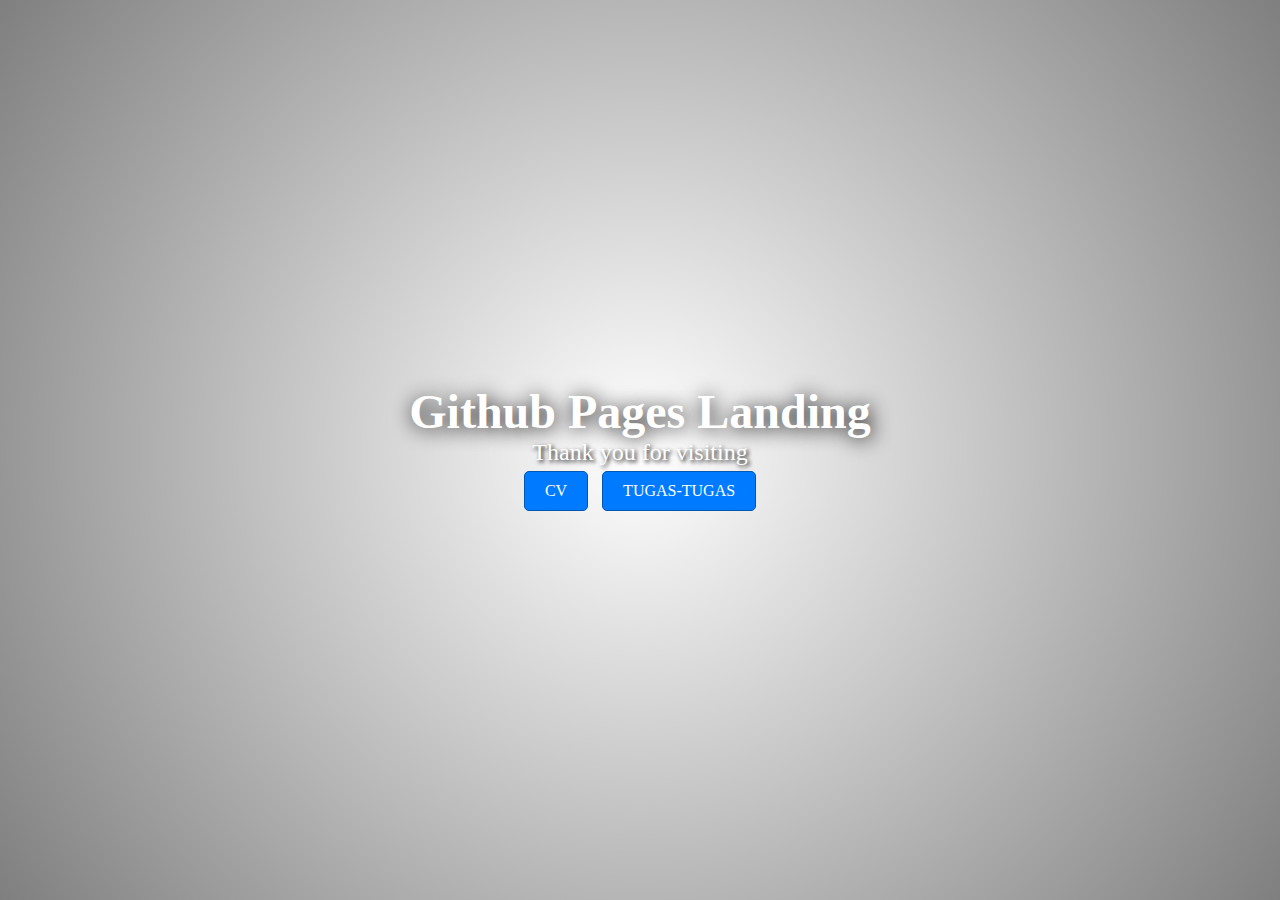
<file: index.html>
<html>
  <head>
    <title>Landing Page</title>
    <style>
      body {
        background-image: radial-gradient(circle at center, rgba(0, 0, 0, 0) 0%, rgba(0, 0, 0, 0.5) 100%), url('https://images.pexels.com/photos/460621/pexels-photo-460621.jpeg');
        background-attachment: fixed;
        background-position: center;
        background-repeat: no-repeat;
        background-size: cover;
      }
      .container {
        display: flex;
        flex-direction: column;
        align-items: center;
        justify-content: center;
        height: 100%;
      }
      .title {
        text-align: center;
        font-size: 48px;
        font-weight: bold;
        color: white;
        text-shadow: 2px 2px 20px #000000;
      }
      .subtitle {
        text-align: center;
        font-size: 24px;
        color: white;
        text-shadow: 2px 2px 4px #000000;
      }
         .btn {
        display: inline-block;
        padding: 10px 20px;
        margin: 5px;
        background-color: #007bff;
        color: white;
        text-decoration: none;
        border-radius: 5px;
        border: 1px solid #0056b3;
        transition: background-color 0.3s ease;
    }

    .btn:hover {
        background-color: #0056b3;
    }
    </style>
  </head>
  <body>
    <div class="container">
      <div class="title">Github Pages Landing</div>
      <div class="subtitle">Thank you for visiting</div>
      <div>
        <a href="cv.html" class="btn">CV</a>
          <a href="rekaptugas.html" class="btn">TUGAS-TUGAS</a>
        
        
      </div>
    </div>
  </body>
</html>
</file>
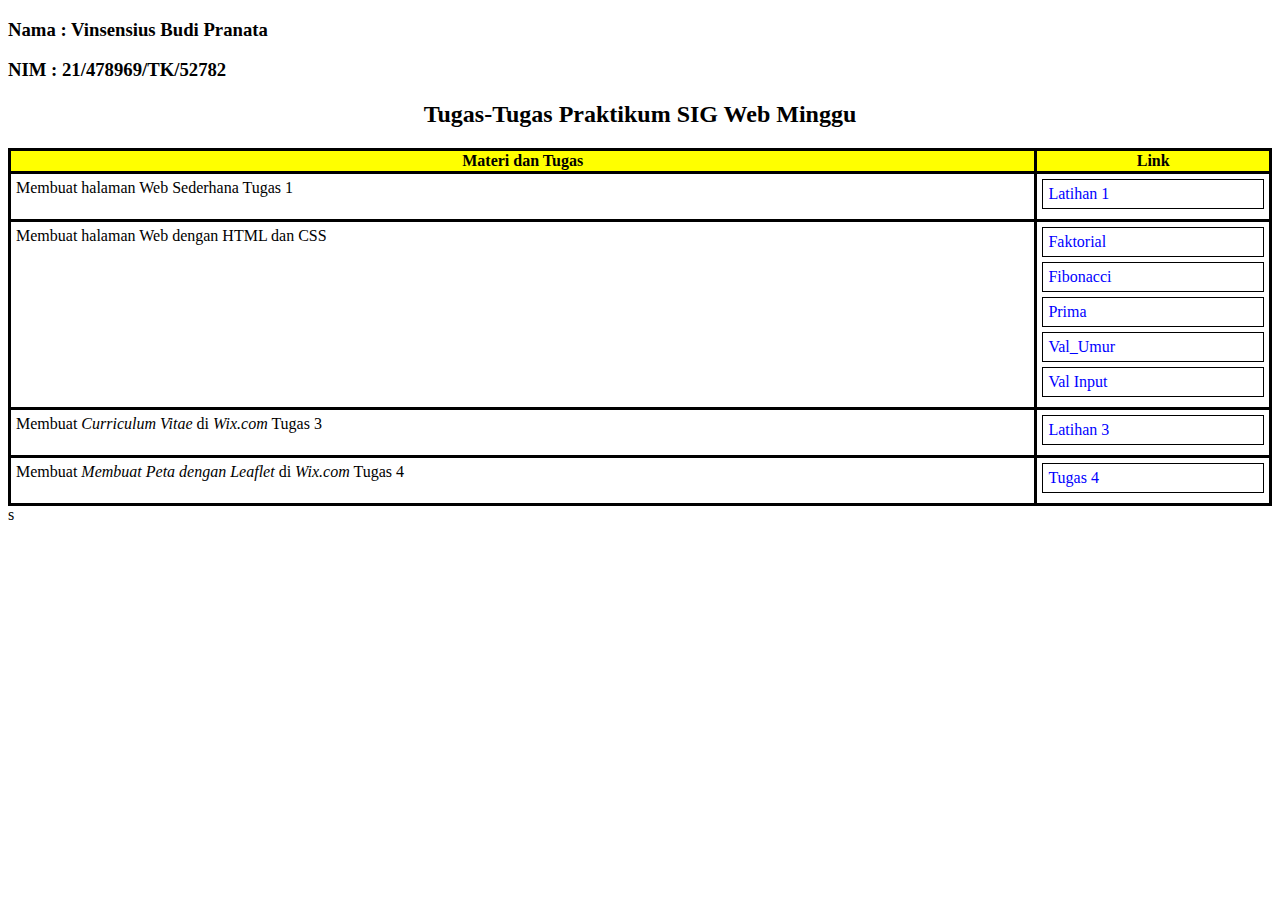
<file: rekaptugas.html>
<!DOCTYPE html>
<html>
<head>
<title>Praktikum Sig Web M2</title>
<style>
    table, th, td {
        border: 3px solid black;
        border-collapse: collapse;
    }
    th {
        background-color: yellow;
    }
    td {
        background-color: white;
        padding: 5px;
        vertical-align: top;
    }
    td .link-item {
        display: block;
        border: 1px solid black; /* garis kotak untuk tiap link */
        padding: 5px;
        margin-bottom: 5px;
        text-decoration: none;
        color: blue;
    }
    td .link-item:hover {
        background-color: #f0f0f0;
    }
</style>
</head>
<body>
<!-- Nama : Vinsensius Budi Pranata -->
<h3> Nama : Vinsensius Budi Pranata</h3>
<h3> NIM : 21/478969/TK/52782</h3>
<h2><center> Tugas-Tugas Praktikum SIG Web Minggu</center></h2>

<table style="width: 100%"> 

<tr>
    <th>Materi dan Tugas</th>
    <th>Link</th>
</tr>

<tr>
    <td> Membuat halaman Web Sederhana Tugas 1</td>
    <td> <a class="link-item" href="Minggu1/latihan1.html" target="_blank">Latihan 1</a></td>
</tr>

<tr>
    <td> Membuat halaman Web dengan HTML dan CSS</td>
    <td>
        <a class="link-item" href="Minggu2/M2/Faktorial.html" target="_blank">Faktorial</a>
        <a class="link-item" href="Minggu2/M2/Fibonacci.html" target="_blank">Fibonacci</a>
        <a class="link-item" href="Minggu2/M2/Prima.html" target="_blank">Prima</a>
        <a class="link-item" href="Minggu2/M2/Val_Umur.html" target="_blank">Val_Umur</a>
        <a class="link-item" href="Minggu2/M2/Val_Input.html" target="_blank">Val Input</a>
    </td>
</tr>

<tr>
    <td> Membuat <i>Curriculum Vitae</i> di <i>Wix.com</i> Tugas 3</td>
    <td> <a class="link-item" href="Minggu3/startbootstrap-resume-gh-pages/startbootstrap-resume-gh-pages/cv.html" target="_blank">Latihan 3</a></td>
</tr>

<tr>
    <td> Membuat <i>Membuat Peta dengan Leaflet</i> di <i>Wix.com</i> Tugas 4</td>
    <td> <a class="link-item" href="Minggu4/peta.html" target="_blank">Tugas 4</a></td>
</tr>

</table>

</body>
</html>
s
</file>
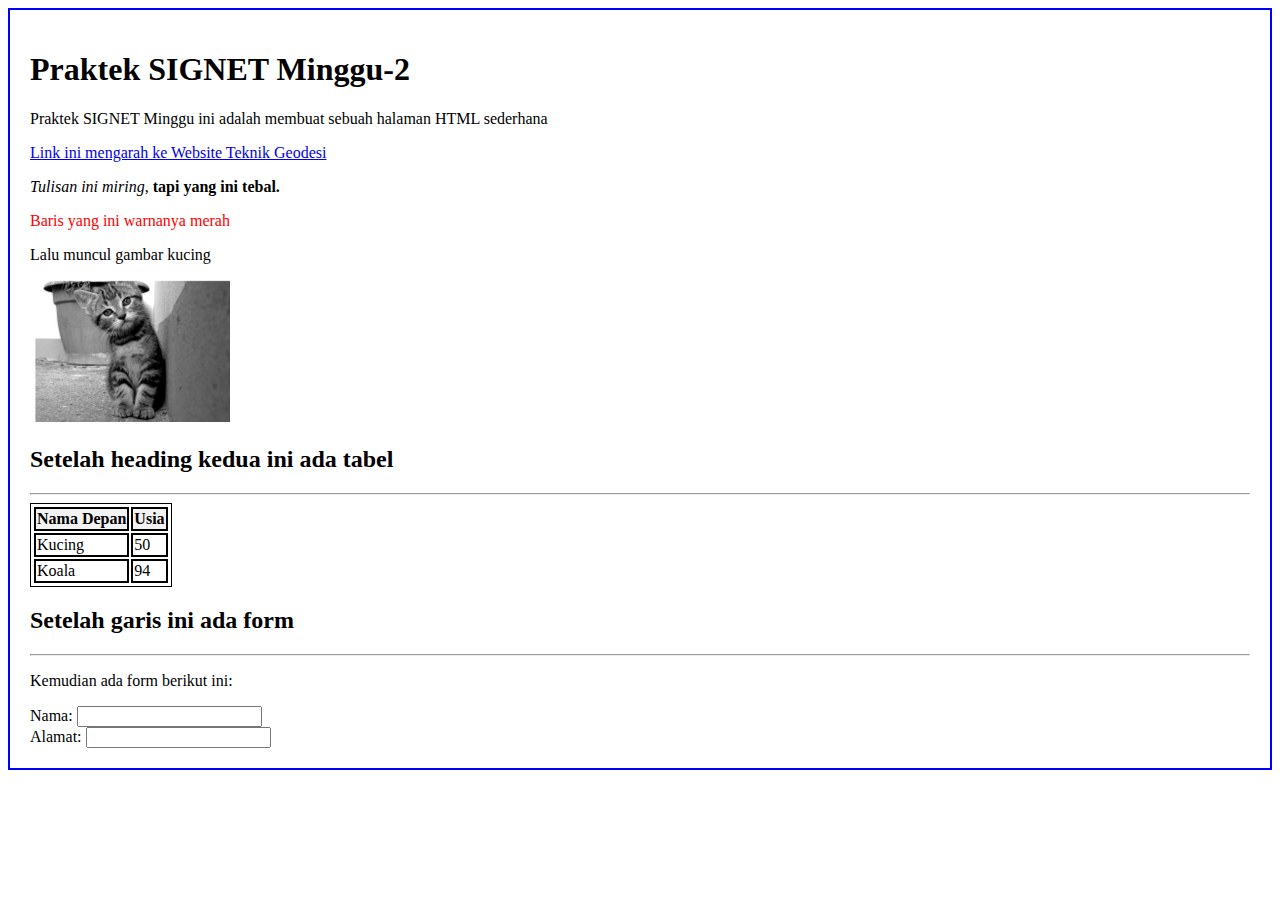
<file: Minggu1/latihan1.html>
<!DOCTYPE html>
<!-- saved from url=(0042)file:///D:/SMT8/PSIGTER/Tugas/lat1_m1.html -->
<html><head><meta http-equiv="Content-Type" content="text/html; charset=windows-1252">
	<title>Praktek SIGNET Minggu-2</title>
	<link rel="stylesheet" type=" text/css" href="./latihan1_files/style_lat1.css">
</head>
<body>
	<div class="container">
	<h1>Praktek SIGNET Minggu-2</h1>
	<p>Praktek SIGNET Minggu ini adalah membuat sebuah halaman HTML sederhana</p>
	<a href="https://geodesi.ugm.ac.id/">
		Link ini mengarah ke Website Teknik Geodesi</a>
	<p><em>Tulisan ini miring</em>, <strong>tapi yang ini tebal.</strong></p>
	<p class="merah"> Baris yang ini warnanya merah</p>
	<p>Lalu muncul gambar kucing</p>
	
	<img src="./latihan1_files/Kucing.png"> 
	<h2>Setelah heading kedua ini ada tabel</h2>
	<hr>

	<table>
		<tbody><tr>
			<th>Nama Depan</th>
			<th>Usia</th>
		</tr>
		<tr>
			<td>Kucing</td>
			<td>50</td>
		</tr>
		<tr>
			<td>Koala</td>
			<td>94</td>
		</tr>
	</body></table>
	<h2>Setelah garis ini ada form</h2>
	<hr>
	<p>Kemudian ada form berikut ini:</p>
	<form>
		<label for="nama">Nama:</label>
		<input type="text" id="nama" name="nama"><br>
		<label for="alamat">Alamat:</label>
		<input type="text" id="alamat" name="alamat">
	</form>
</div></body></html>
</file>
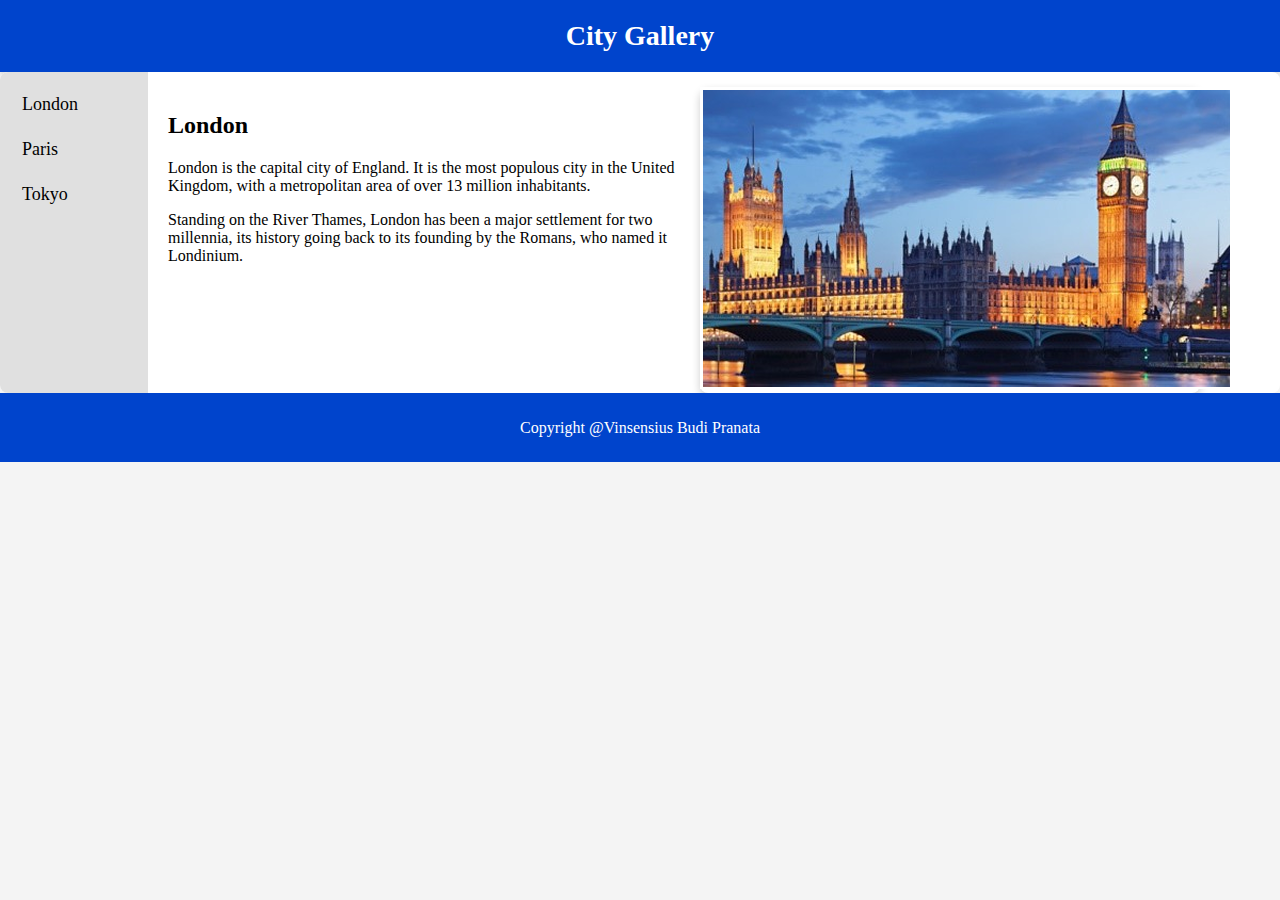
<file: Minggu1/latihan2.html>
<!DOCTYPE html>
<head>
    <title>City Gallery</title>
    <link rel="stylesheet" type="text/css" href="latihan2.css">
</head>
<body>
    <div class="header">City Gallery</div>
    <div class="container">
    <div class="sidebar">
        <a href="#">London</a>
        <a href="#">Paris</a>
        <a href="#">Tokyo</a>
        </div>
    <div class="content">
        <h2>London</h2>
        <p>London is the capital city of England. It is the most populous city in the United Kingdom, with a metropolitan area of over 13 million inhabitants.</p>
        <p>Standing on the River Thames, London has been a major settlement for two millennia, its history going back to its founding by the Romans, who named it Londinium.</p>
        </div>
    <div class="img">
            <img src="london.png" alt="..">
        </div>
    </div>
    <div class="footer">Copyright @Vinsensius Budi Pranata</div>
</body>
</html>
</file>
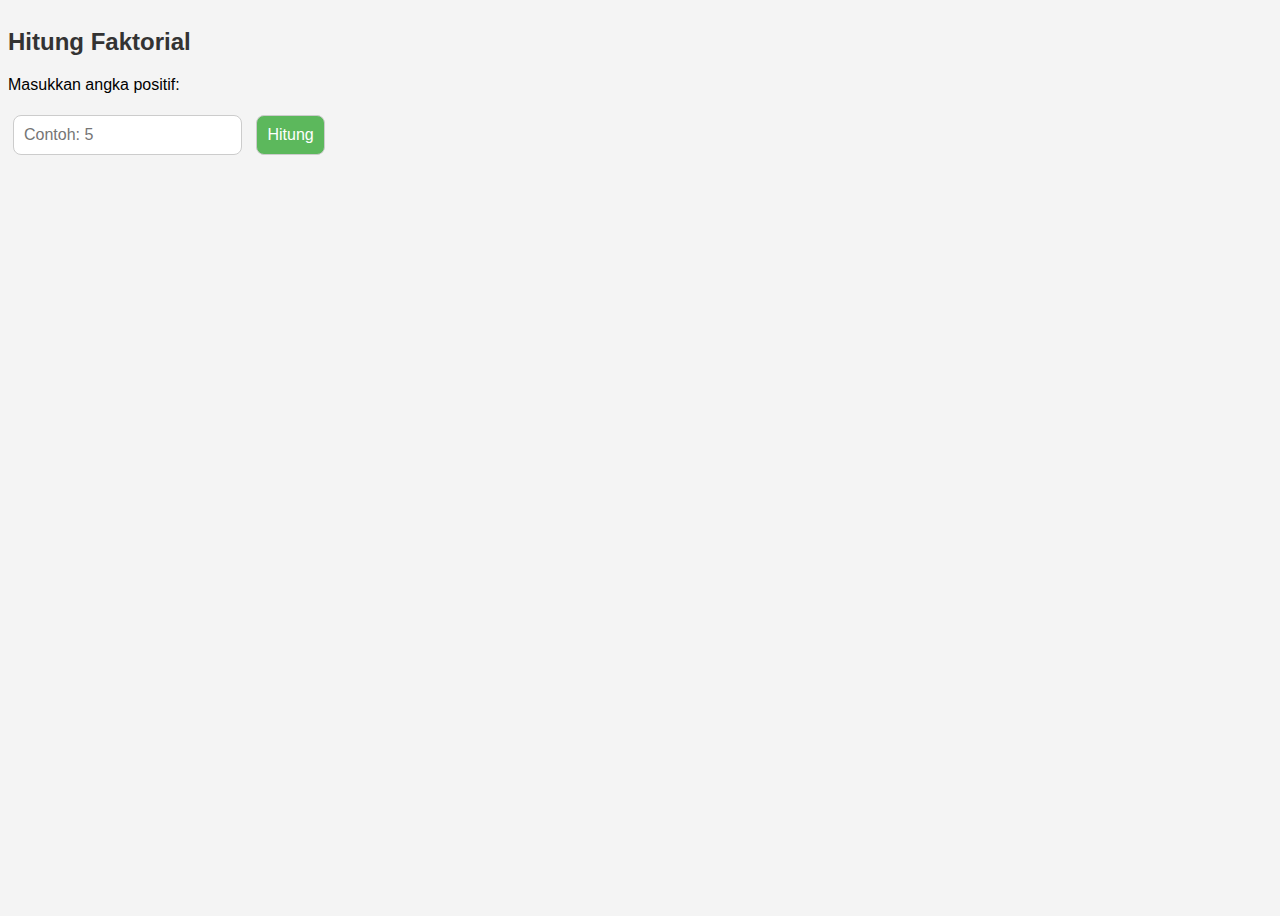
<file: Minggu2/M2/Faktorial.html>
<!DOCTYPE html>
<html>
<head>
    <title>Faktorial Calculator</title>
    <link rel="stylesheet" href="./style.css">
</head>
<body>
    <div id="form-container">
        <h2>Hitung Faktorial</h2>
        <p>Masukkan angka positif:</p>
        <input type="number" id="input" placeholder="Contoh: 5" />
        <button onclick="hitung()">Hitung</button>
        <p id="hasil"></p>
    </div>

    <script>
        function hitung() {
            const num = parseInt(document.getElementById('input').value);
            const resultElement = document.getElementById('hasil');

            if (isNaN(num) || num < 0) {
                resultElement.style.color = 'red';
                resultElement.innerText = 'Masukkan angka positif yang valid';
                return;
            }

            let factorial = 1;
            for (let i = 1; i <= num; i++) {
                factorial *= i;
            }

            resultElement.style.color = '#333';
            resultElement.innerText = `Faktorial dari ${num} adalah: ${factorial}`;
        }
    </script>
</body>
</html>
</file>
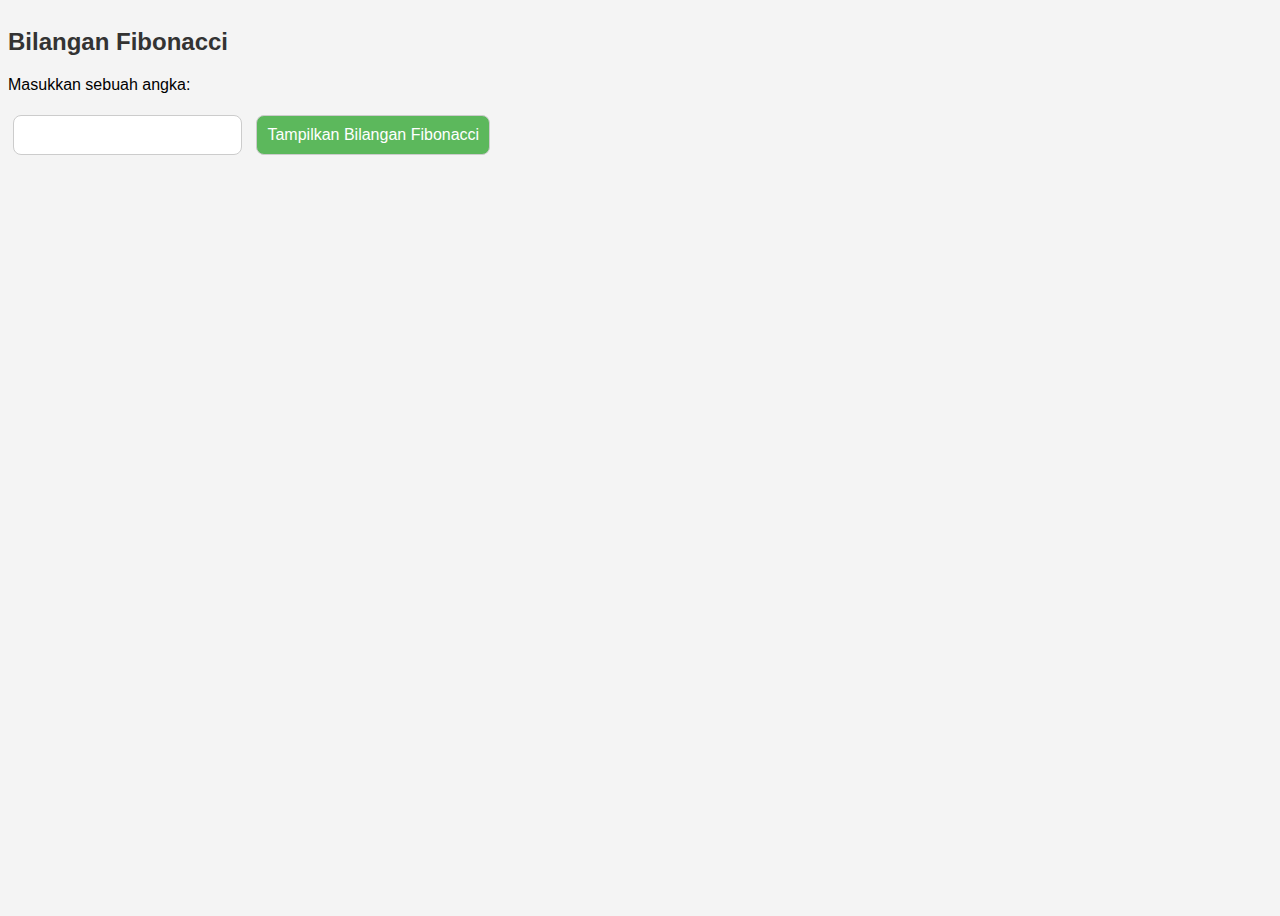
<file: Minggu2/M2/Fibonacci.html>
<!DOCTYPE html>
<html>
<head>
    <title>Bilangan Fibonacci</title>
    <link rel="stylesheet" href="./style.css">
</head>
<body>
    <div id="form-container">
        <h2>Bilangan Fibonacci</h2>
        <p>Masukkan sebuah angka:</p>
        <input type="number" id="number" />
        <button onclick="showFibonacci()">Tampilkan Bilangan Fibonacci</button>
        <p id="output"></p>
    </div>

    <script>
        function showFibonacci() {
            const number = parseInt(document.getElementById('number').value);
            const fibonacci = [0, 1];
            for (let i = 2; i <= number; i++) {
                const next = fibonacci[i - 1] + fibonacci[i - 2];
                if (next > number) break;
                fibonacci.push(next);
            }
            document.getElementById('output').innerText = `Bilangan fibonacci: ${fibonacci.join(', ')}`;
        }
    </script>
</body>
</html>
</file>
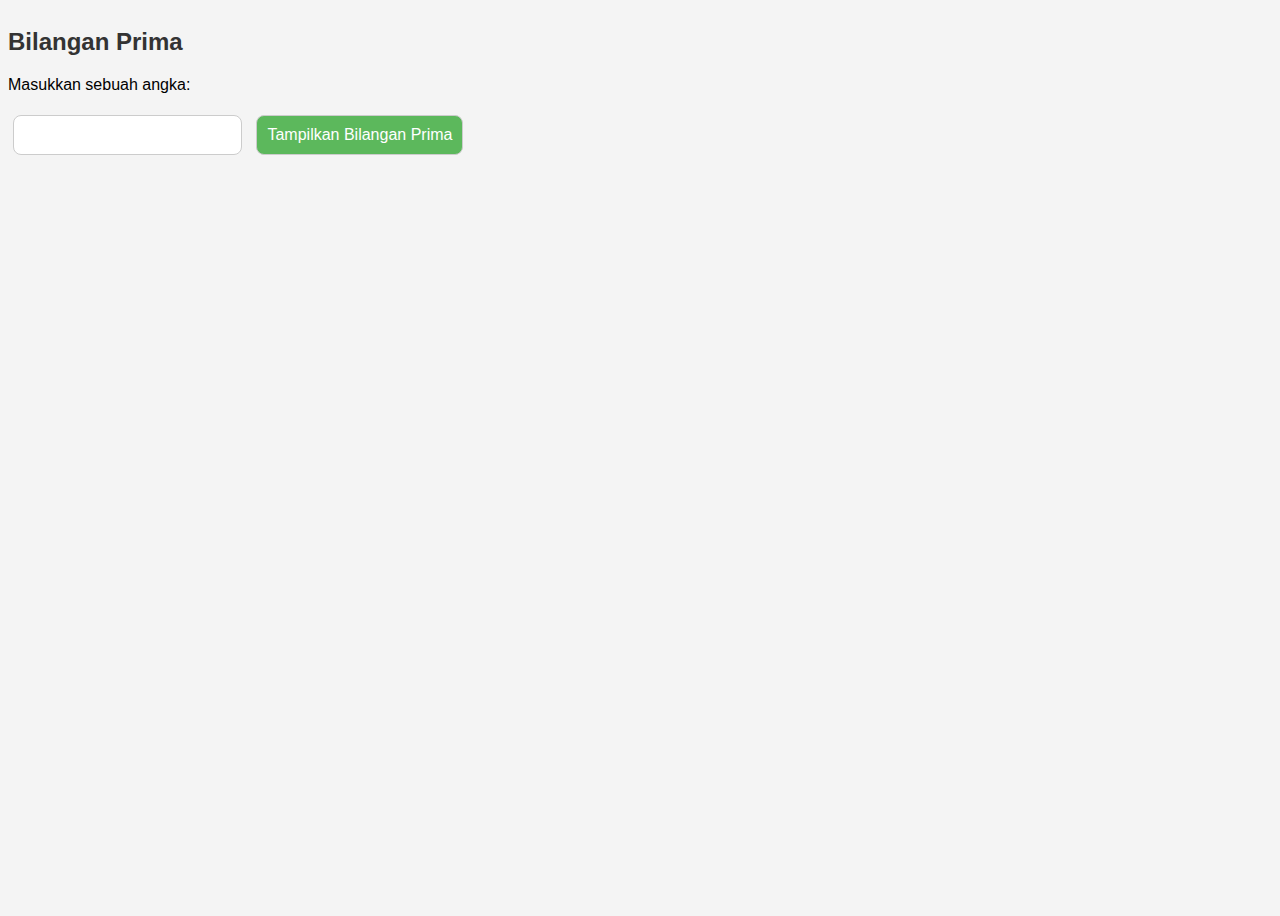
<file: Minggu2/M2/Prima.html>
<!DOCTYPE html>
<html>
<head>
    <title>Bilangan Prima</title>
    <link rel="stylesheet" href="./style.css">
</head>
<body>
    <div id="form-container">
        <h2>Bilangan Prima</h2>
        <p>Masukkan sebuah angka:</p>
        <input type="number" id="number" />
        <button onclick="showPrimes()">Tampilkan Bilangan Prima</button>
        <p id="output"></p>
    </div>

    <script>
        function isPrime(num) {
            if (num < 2) return false;
            for (let i = 2; i <= Math.sqrt(num); i++) {
                if (num % i === 0) return false;
            }
            return true;
        }

        function showPrimes() {
            const number = parseInt(document.getElementById('number').value);
            const primes = [];
            for (let i = 1; i <= number; i++) {
                if (isPrime(i)) primes.push(i);
            }
            document.getElementById('output').innerText = `Bilangan prima: ${primes.join(', ')}`;
        }
    </script>
</body>
</html>
</file>
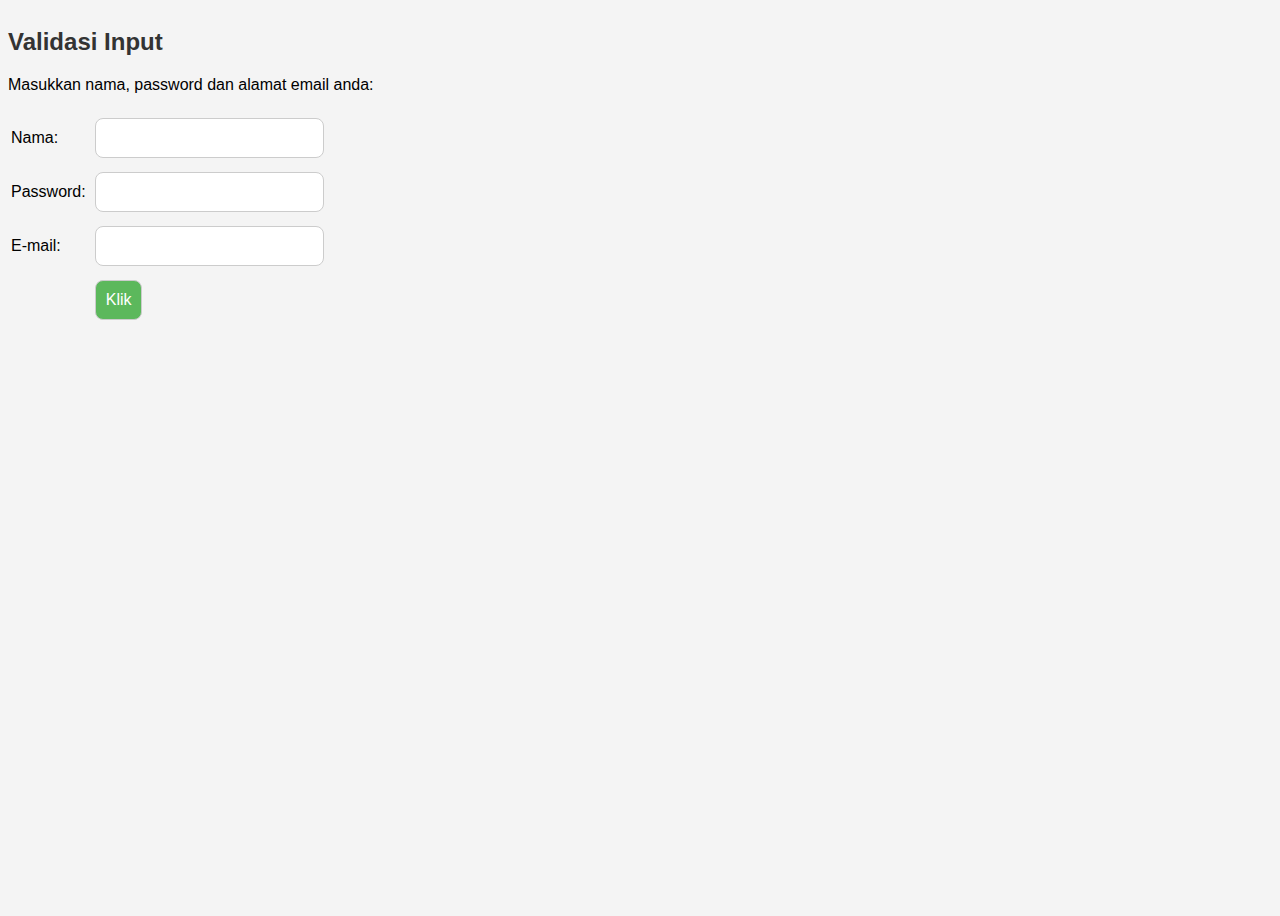
<file: Minggu2/M2/Val_Input.html>
<!DOCTYPE html>
<html>
<head>
    <title>Validasi Input</title>
    <link rel="stylesheet" href="./style.css">
</head>
<body>
    <div id="form-container">
        <h2>Validasi Input</h2>
        <p>Masukkan nama, password dan alamat email anda:</p>
        <table>
            <tr>
                <td>Nama:</td>
                <td><input type="text" id="name" /></td>
            </tr>
            <tr>
                <td>Password:</td>
                <td><input type="password" id="password" /></td>
            </tr>
            <tr>
                <td>E-mail:</td>
                <td><input type="email" id="email" /></td>
            </tr>
            <tr>
                <td></td>
                <td><button onclick="validatePassword()">Klik</button></td>
            </tr>
        </table>
    </div>

    <script>
        function validatePassword() {
            const password = document.getElementById('password').value;
            if (password !== 'sss') {
                alert('Password salah');
            } else {
                alert('Login berhasil');
            }
        }
    </script>
</body>
</html>
</file>
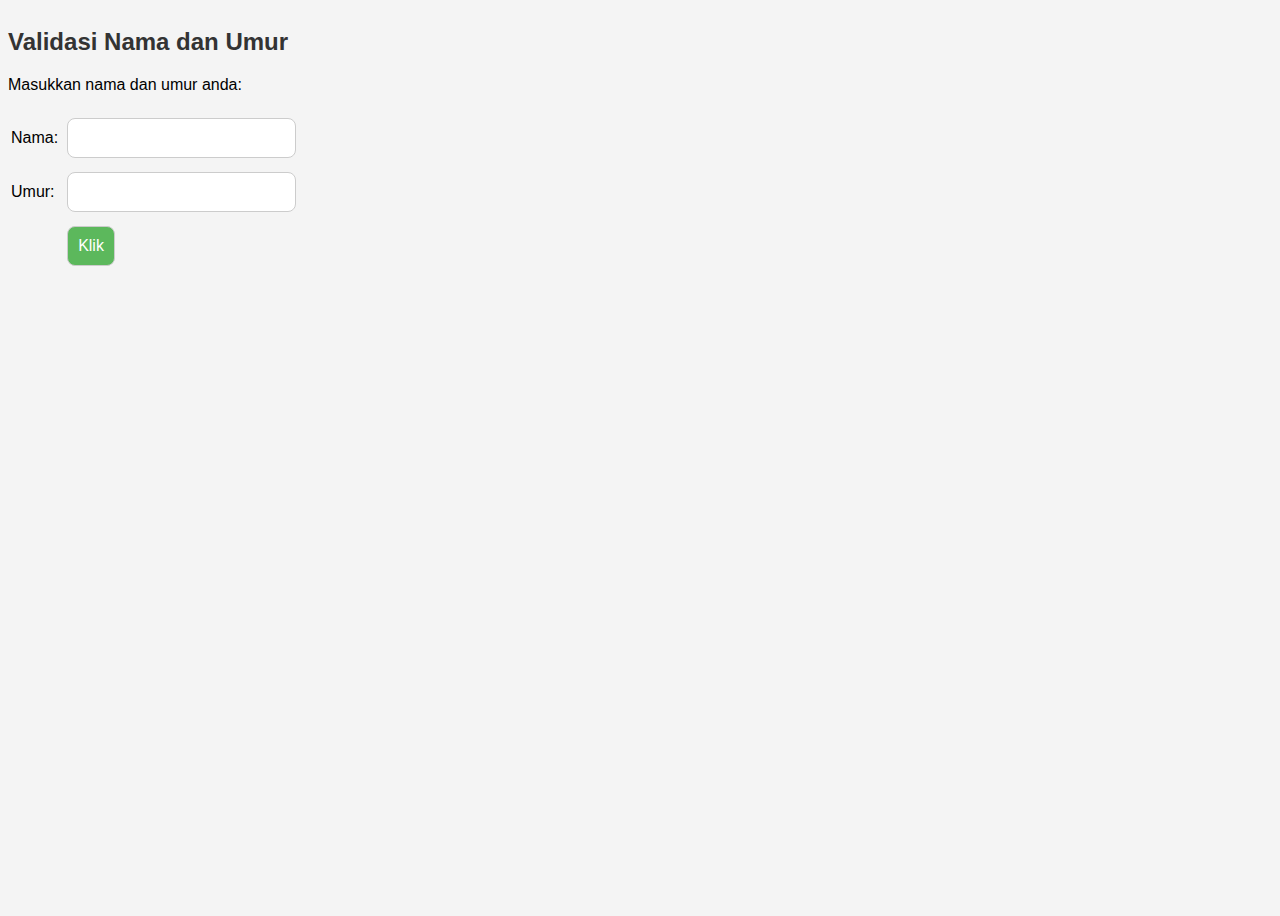
<file: Minggu2/M2/Val_Umur.html>
<!DOCTYPE html>
<html>
<head>
    <title>Validasi Nama dan Umur</title>
    <link rel="stylesheet" href="./style.css">
</head>
<body>
    <div id="form-container">
        <h2>Validasi Nama dan Umur</h2>
        <p>Masukkan nama dan umur anda:</p>
        <table>
            <tr>
                <td>Nama:</td>
                <td><input type="text" id="name" /></td>
            </tr>
            <tr>
                <td>Umur:</td>
                <td><input type="number" id="age" /></td>
            </tr>
            <tr>
                <td></td>
                <td><button onclick="validateInput()">Klik</button></td>
            </tr>
        </table>
        <p id="result"></p>
    </div>

    <script>
        function validateInput() {
            const name = document.getElementById('name').value;
            const age = parseInt(document.getElementById('age').value);
            const result = document.getElementById('result');

            if (!name) {
                alert('Isikan nama!!');
                return;
            }

            if (age <= 0) {
                result.innerText = 'Anda Game Over';
            } else if (age <= 5) {
                result.innerText = 'Anda masih bayi';
            } else if (age >= 6 && age <= 15) {
                result.innerText = 'Anda masih anak-anak';
            } else if (age >= 16 && age <= 30) {
                result.innerText = 'Anda masih remaja';
            } else if (age >= 31 && age <= 60) {
                result.innerText = 'Anda sudah dewasa';
            } else if (age > 61) {
                result.innerText = 'Anda sudah dewasa';
            } else {
                result.innerText = 'Input tidak valid';
            }
        }
    </script>
</body>
</html>
</file>
<file: Minggu1/latihan1_files/style_lat1.css>
body{
    font-family: 'Times New Roman', Times, serif;
}
    .container {
        border: 2px solid blue; /* Garis biru di luar */
        padding: 20px;
        width: auto;
        margin: auto;
    }
    .merah {
        color: red;
    }
    img{
        width:200px;
        height:142px;
    }
    table, th, td {
        border: 1px solid black;
        padding: 1px;
        text-align: left;
    }
    th {
        border: 2px solid black;
        background-color: #f2f2f2;
    }
    td {
        border: 2px solid black; 
    }
</file>
<file: Minggu1/latihan2.css>
body {
    font-family: 'Times New Roman';
    margin: 0;
    padding: 0;
    box-sizing: border-box;
    background-color: #f4f4f4;
}
.header {
    background-color: #0044cc;
    color: white;
    text-align: center;
    padding: 20px;
    font-size: 28px;
    font-weight: bold;
    box-shadow: 0px 4px 6px rgba(0, 0, 0, 0.1);
}
.container {
    display: flex;
    max-width: auto;
    margin: auto;
    background: white;
    border-radius: 8px;
    overflow: hidden;

}
.sidebar {
    width: 10%;
    background-color: #e0e0e0;
    padding: 10px;
    font-size: 18px;
}
.sidebar a {
    display: block;
    padding: 12px;
    text-decoration: none;
    color: black;
    border-radius: 4px;
    transition: 0.3s;
}
.sidebar a:hover {
    background-color: #0044cc;
    color: #f1f1f1;
}
.content {
    width: 40%;
    padding: 20px;
    justify-self: left;
    margin-bottom: 0%;
  
}
.img {
    width: 100%;
    max-width: 500px;
    height: auto;
    display: block;
    margin-top: 15px;
    border-radius: 8px;
    box-shadow: 0px 4px 8px rgba(0, 0, 0, 0.2);
    justify-self: right;
}
.footer {
    background-color: #0044cc;
    color: white;
    text-align: center;
    padding: 2%;
    font-size: 16px;
    margin-top: 0%;
    
}
</file>
<file: Minggu2/M2/style.css>
body {
    font-family: Arial, sans-serif;
    display: flex;
    flex-direction: column;
    height: 100vh;
    background-color: #f4f4f4;
}
h1 {
    color: darkslategrey;
    font-weight: bold;
    font-size: xx-large;
}
h2 {
    color: #333;
}
input, button {
    padding: 10px;
    font-size: 16px;
    margin: 5px;
    border-radius: 8px;
    border: 1px solid #ccc;
}
button {
    background-color: #5cb85c;
    color: white;
    cursor: pointer;
}
button:hover {
    background-color: #4cae4c;
}
#hasil {
    font-size: 18px;
    color: #333;
    margin-top: 10px;
}
</file>
